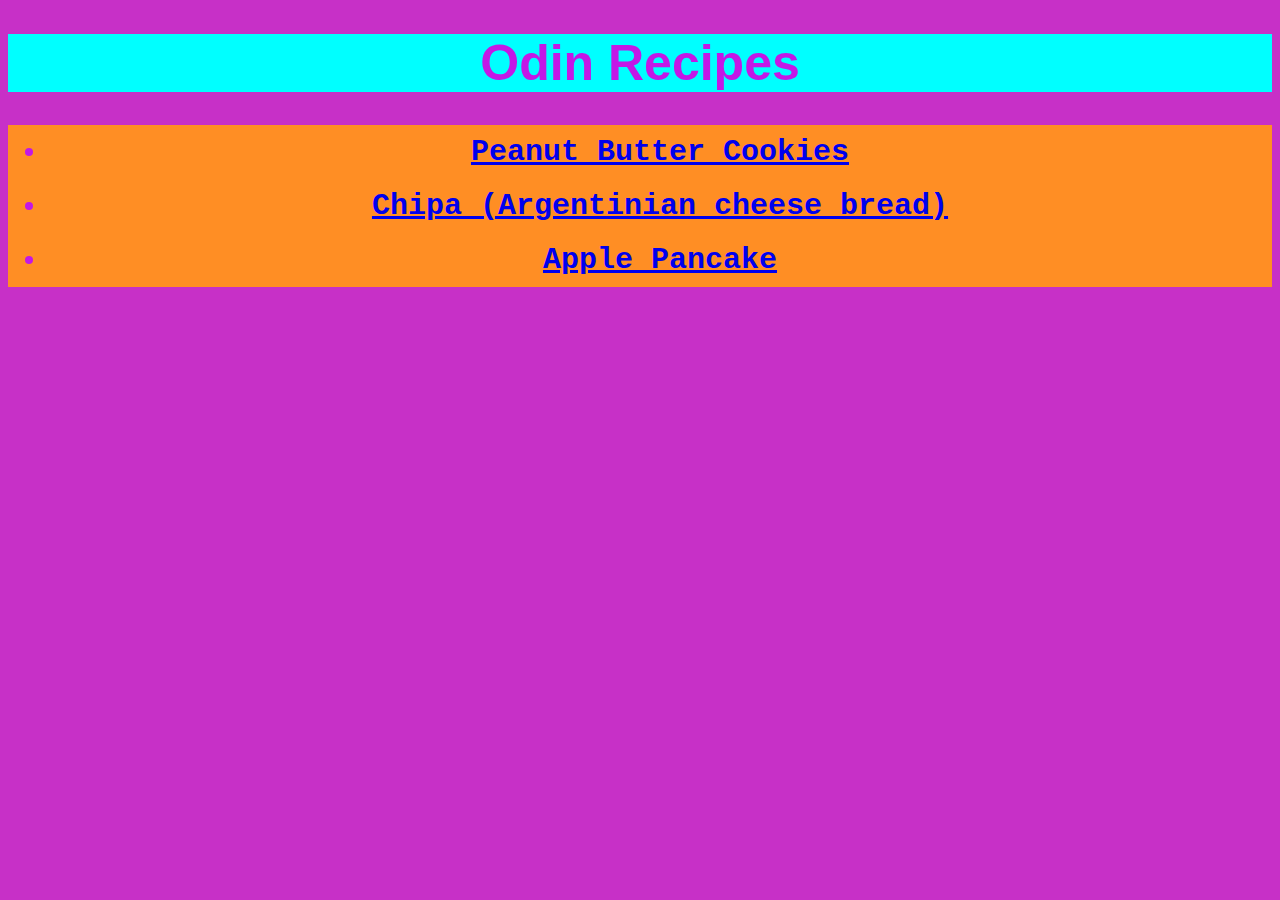
<file: index.html>
<!DOCTYPE html>

<html lang="en">

 <head>
     <meta charset="UTF-8">
     <title>Odin-Recipes</title>
     <link rel="stylesheet" href="styles.css">

 </head>
 <body>
     <h1 class="titulos">Odin Recipes</h1>
     <ul id="listas"> 
        <li class="refli"><a href="./recipes/pbcookies.html">Peanut Butter Cookies</a></li>
        <li class="refli"><a href="./recipes/chipa.html">Chipa (Argentinian cheese bread)</a></li>
        <li class="refli"><a href="./recipes/applepancake.html">Apple Pancake</a></li>
    </ul>
     
     
 </body>
 </html>
</file>
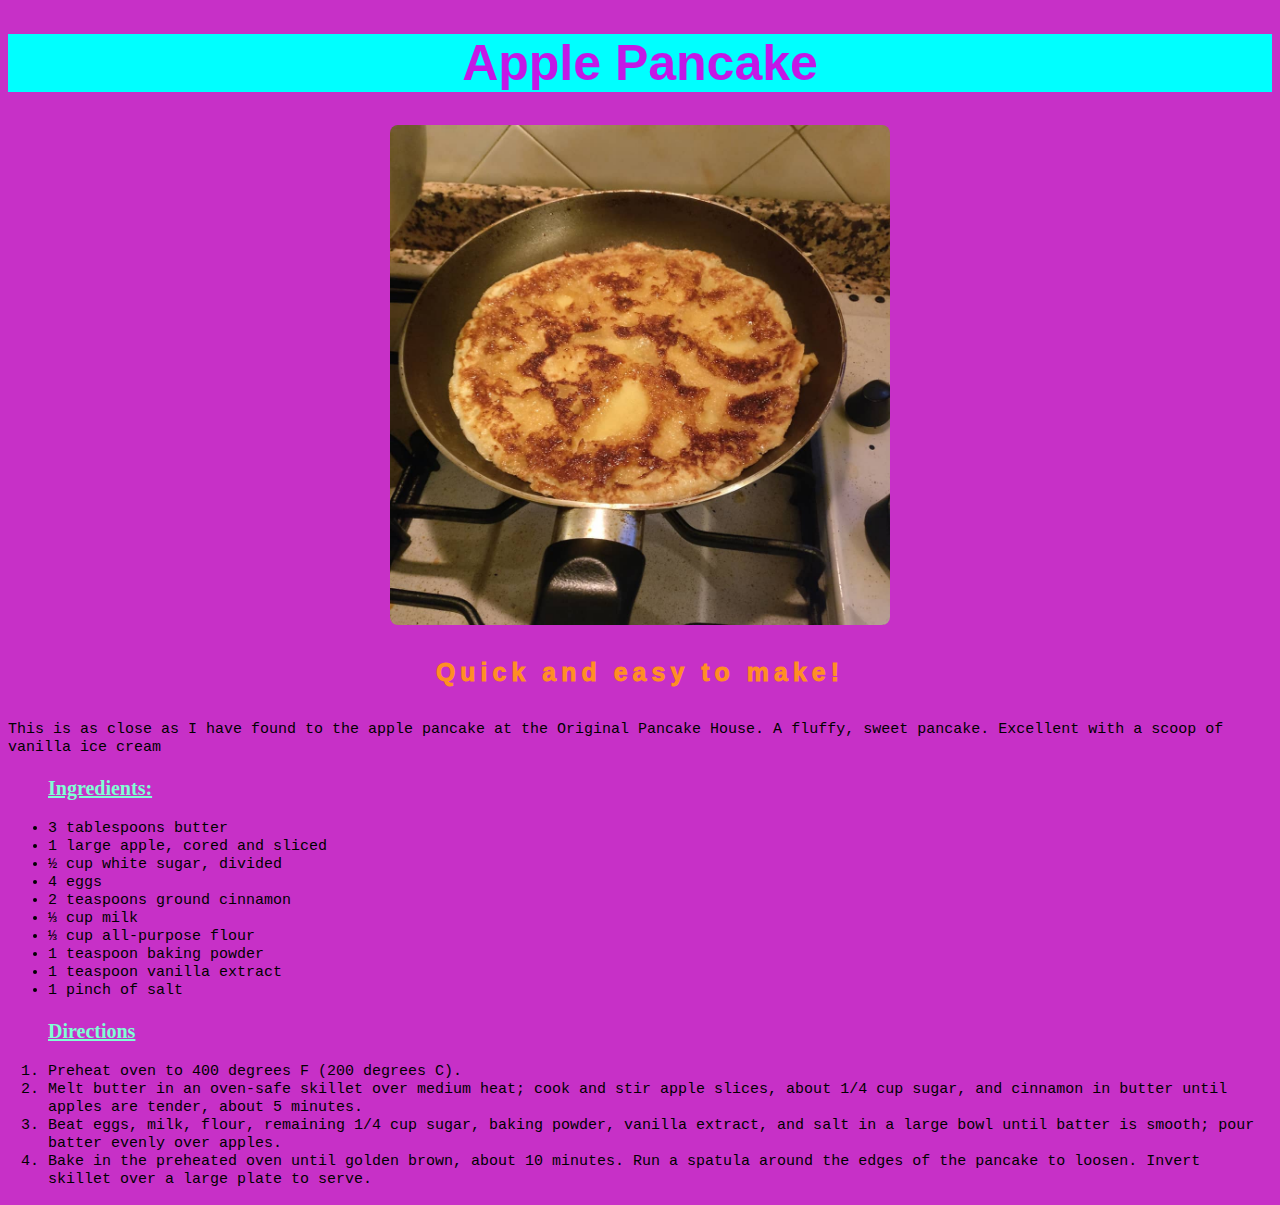
<file: recipes/applepancake.html>
<!DOCTYPE html>
<html lang="en">
    <head>
        <meta charset="UTF-8">
        <title>Apple Pancake</title>
        <link rel="stylesheet" href="../styles.css">
    </head>
    <body>
        <h1 class="titulos">Apple Pancake</h1>

        <img src="../img/pankekasu.jpg" alt="Delish Apple Pancake!">

        <h4>Quick and easy to make!</h4>

        <p>This is as close as I have found to the apple pancake at the Original Pancake House. A fluffy, sweet pancake.
            Excellent with a scoop of vanilla ice cream</p>
          
        <ul>
            <h3>Ingredients:</h3>

            <li>3 tablespoons butter</li>
            <li>1 large apple, cored and sliced</li>
            <li>½ cup white sugar, divided</li>    
            <li>4 eggs</li>
            <li>2 teaspoons ground cinnamon</li>
            <li>⅓ cup milk</li>
            <li>⅓ cup all-purpose flour</li>
            <li>1 teaspoon baking powder</li>
            <li>1 teaspoon vanilla extract</li>
            <li>1 pinch of salt</li>
            

        </ul>
        <ol>
            <h3>Directions</h3>
            
            <li>Preheat oven to 400 degrees F (200 degrees C).</li>
            <li>Melt butter in an oven-safe skillet over medium heat; cook and stir apple slices, about 1/4 cup sugar, and cinnamon
                in butter until apples are tender, about 5 minutes.</li>
            <li>Beat eggs, milk, flour, remaining 1/4 cup sugar, baking powder, vanilla extract, and salt in a large bowl until
                batter is smooth; pour batter evenly over apples.</li>
            <li>Bake in the preheated oven until golden brown, about 10 minutes. Run a spatula around the edges of the pancake to
                loosen. Invert skillet over a large plate to serve.</li>
                
        </ol>
    </body>
</body>
</html>
</file>
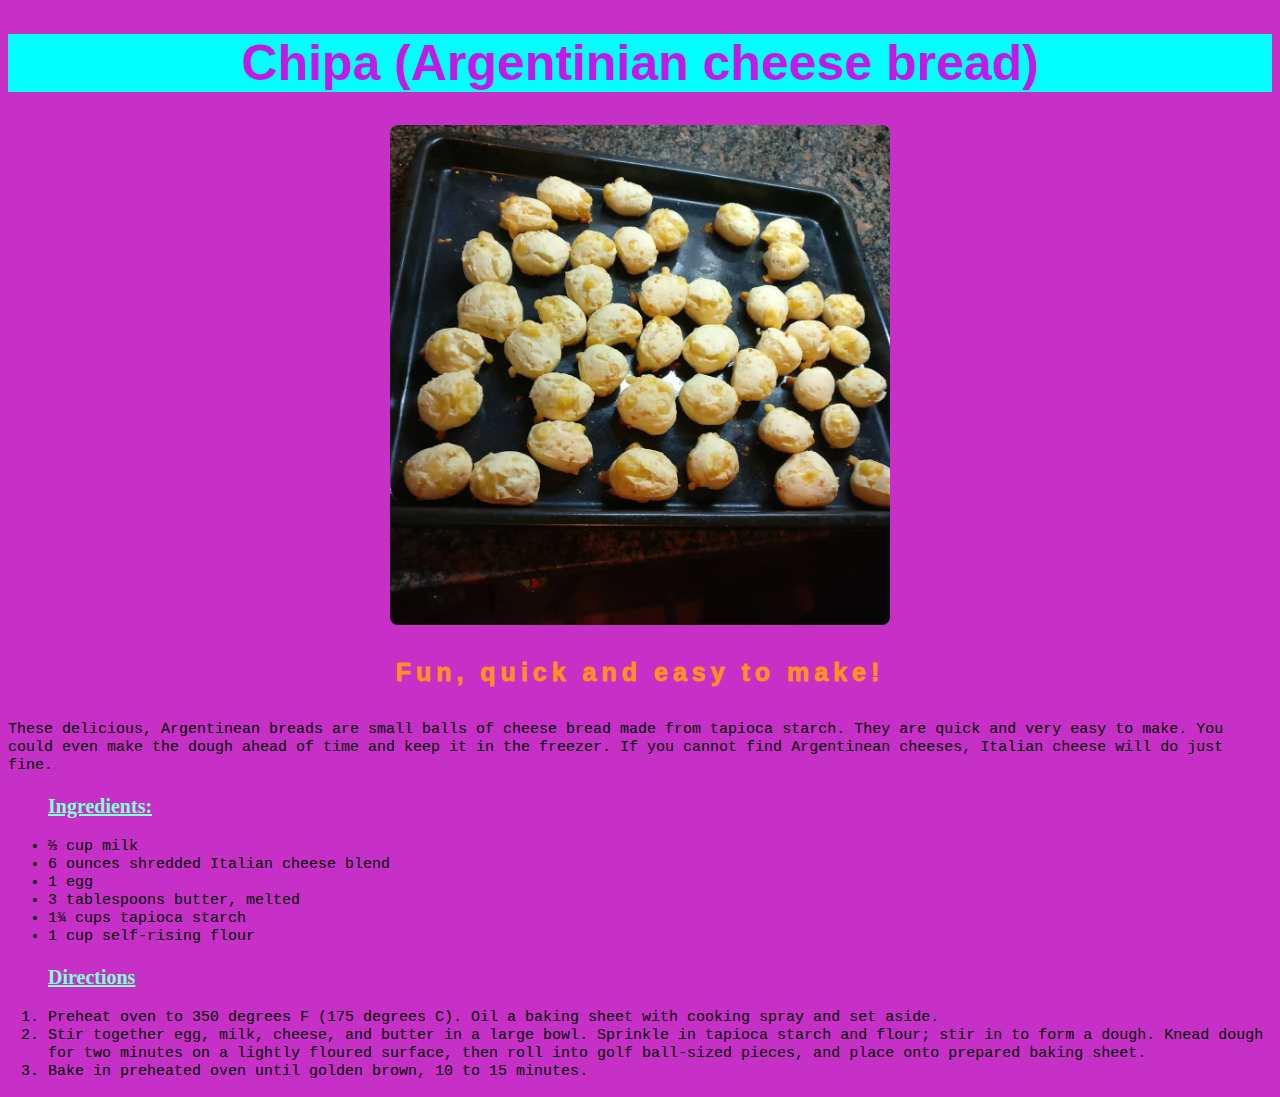
<file: recipes/chipa.html>
<!DOCTYPE html>
<html lang="en">
    <head>
        <meta charset="UTF-8">
        <title>Chipa (Argentinian cheese bread)</title>
        <link rel="stylesheet" href="../styles.css">

    </head>
    <body>
        <h1 class="titulos">Chipa (Argentinian cheese bread)</h1>

        <img src="../img/chipasu.jpg" alt="Delightful dish for mate time!">

        <h4>Fun, quick and easy to make!</h4>

        <p>These delicious, Argentinean breads are small balls of cheese bread made from tapioca starch. They are quick and very
            easy to make. You could even make the dough ahead of time and keep it in the freezer. If you cannot find Argentinean
            cheeses, Italian cheese will do just fine.</p>
        
        
        <ul>
            <h3>Ingredients:</h3>

            <li>⅔ cup milk</li>
            <li>6 ounces shredded Italian cheese blend</li>    
            <li>1 egg</li>
            <li>3 tablespoons butter, melted</li>
            <li>1¾ cups tapioca starch</li>
            <li>1 cup self-rising flour</li>
            

        </ul>
        <ol>
            <h3>Directions</h3>
            
            <li>Preheat oven to 350 degrees F (175 degrees C). Oil a baking sheet with cooking spray and set aside.</li>
            <li>Stir together egg, milk, cheese, and butter in a large bowl. Sprinkle in tapioca starch and flour; stir in to form a
                dough. Knead dough for two minutes on a lightly floured surface, then roll into golf ball-sized pieces, and place
                onto prepared baking sheet.</li>
            <li>Bake in preheated oven until golden brown, 10 to 15 minutes.</li>
                
        </ol>
    </body>
</body>
</html>
</file>
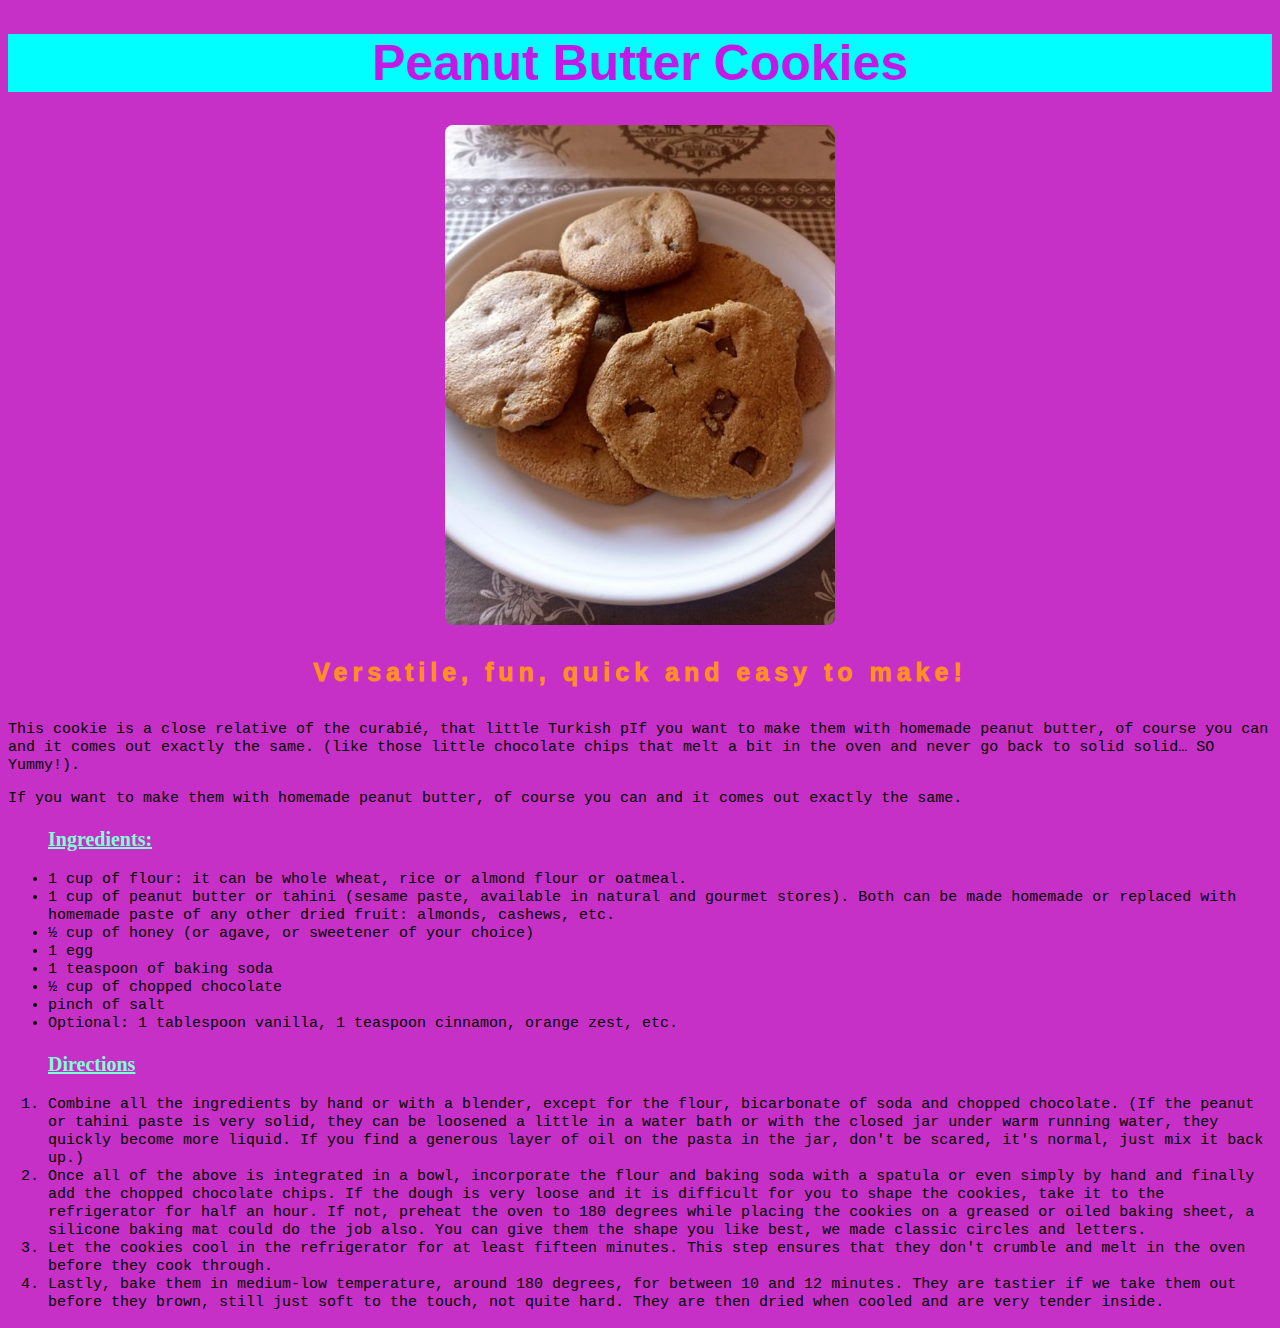
<file: recipes/pbcookies.html>
<!DOCTYPE html>
<html lang="en">
    <head>
        <meta charset="UTF-8">
        <title>Peanut Butter Cookies</title>
        <link rel="stylesheet" href="../styles.css">
    </head>
    <body>
        <h1 class="titulos">Peanut Butter Cookies</h1>

        <img src="../img/manycookies.jpg" alt="Delicious Peanut Butter Cookies">
        
        <h4>Versatile, fun, quick and easy to make!</h4>

        <p>This cookie is a close relative of the curabié, that little Turkish pIf you want to make them with homemade peanut
        butter, of course you can and it comes out exactly the same. (like those little chocolate chips that melt
        a bit in the oven and never go back to solid solid… SO Yummy!).</p>
        <P>If you want to make them with homemade peanut butter, of course you can and it comes out exactly the same.</P>  
        
        <ul>
            <h3>Ingredients:</h3>

            <li>1 cup of flour: it can be whole wheat, rice or almond flour or oatmeal.</li>
            <li>1 cup of peanut butter or tahini (sesame paste, available in natural and gourmet stores). Both can be made homemade or
                replaced with homemade paste of any other dried fruit: almonds, cashews, etc.</li>
            <li>½ cup of honey (or agave, or sweetener of your choice)</li>    
            <li>1 egg</li>
            <li>1 teaspoon of baking soda</li>
            <li>½ cup of chopped chocolate</li>
            <li>pinch of salt</li>
            <li> Optional: 1 tablespoon vanilla, 1 teaspoon cinnamon, orange zest, etc.</li>
            

        </ul>
        <ol>
            <h3>Directions</h3>
            <li>Combine all the ingredients by hand or with a blender, except for the flour, bicarbonate of soda and chopped chocolate.
                (If the peanut or tahini paste is very solid, they can be loosened a little in a water bath or with the closed jar under
                warm running water, they quickly become more liquid. If you find a generous layer of oil on the pasta in the jar, don't
                be scared, it's normal, just mix it back up.)</li>
            <li>Once all of the above is integrated in a bowl, incorporate the flour and baking soda with a spatula or even simply
                by hand and finally add the chopped chocolate chips. If the dough is very loose and it is difficult for you to shape
                the cookies, take it to the refrigerator for half an hour. If not, preheat the oven to 180 degrees while placing the
                cookies on a greased or oiled baking sheet, a silicone baking mat could do the job also. You can give them the shape you like best, we made classic circles
                and letters.</li>
            <li>Let the cookies cool in the refrigerator for at least fifteen minutes. This step ensures that they
                don't crumble and melt in the oven before they cook through.</li>
            <li>Lastly, bake them in medium-low temperature, around 180 degrees, for between 10 and 12 minutes. They are tastier if we take
                them out before they brown, still just soft to the touch, not quite hard. They are then dried when cooled and are
                very tender inside.</li>

        </ol>
    </body>
</body>
</html>
</file>
<file: styles.css>
body {
    background-color: rgb(199, 48, 199);
}

.titulos {
    color: rgb(195, 24, 230);
    background-color: cyan;
    font-size: 50px;
    font-family: 'Franklin Gothic Medium', 'Arial Narrow', Arial, sans-serif;
    text-align: center;
    font-weight: 1200;
}

li,
p {
    font-family: 'Courier New', Courier, monospace;
    font-size: 15px;
    line-height: 1.2;
}

#listas,
.refli {
    color: rgb(195, 24, 230);
    background-color: rgb(255, 142, 36);
    font-family: 'Courier New', Courier, monospace;
    font-size: 30px;
    text-align: center;
    line-height: 1.8;
    font-weight: 800;
  }

img {
    display: block;
    margin-left: auto;
    margin-right: auto;
    max-width: 100%;
    height: 500px;
    border-radius: 8px;
}

h4 {
    color: rgb(255, 142, 36);
    font-size: 25px;
    font-family: 'Franklin Gothic Medium', 'Arial Narrow', Arial, sans-serif;
    font-weight: 1000;
    text-align: center;
    letter-spacing: 5px;

}

h3 {
    color: aquamarine;
    text-decoration-line: underline;
    font-size: 20px;
    font-weight: bolder;
}
</file>
